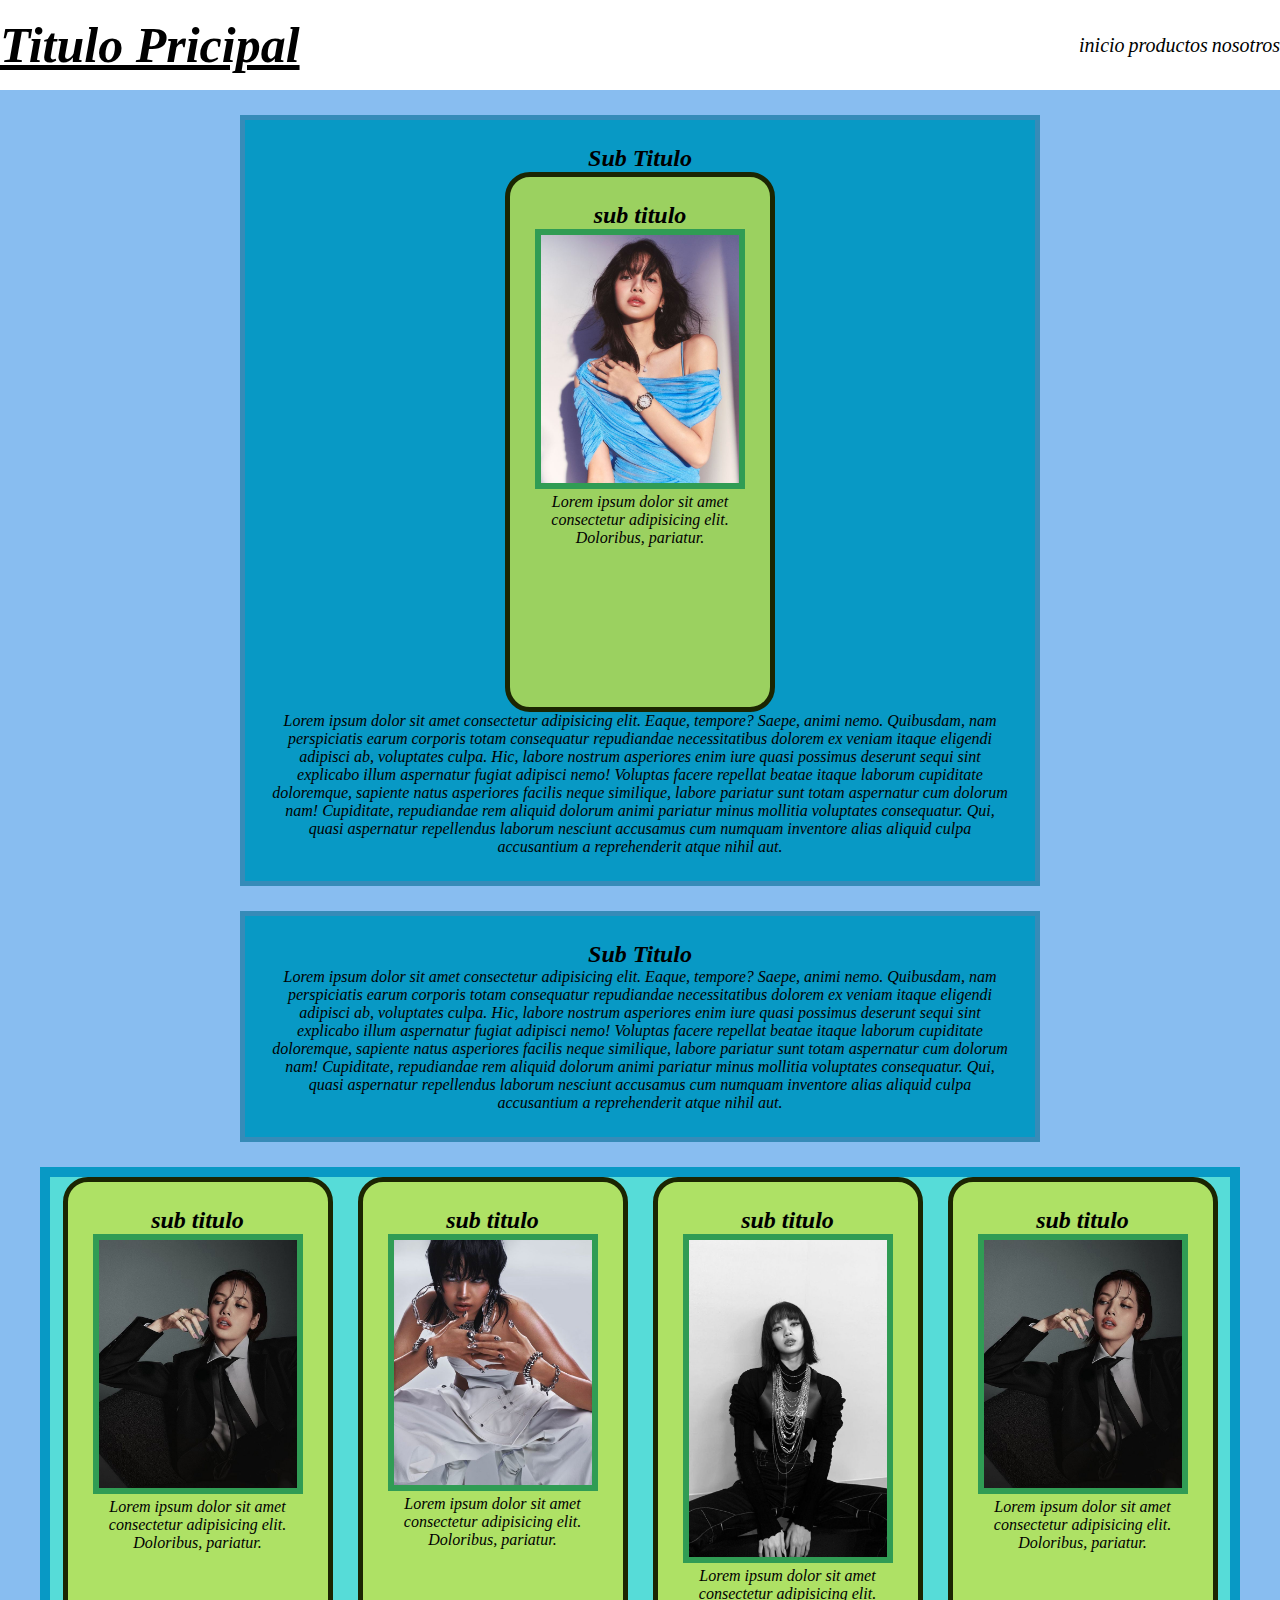
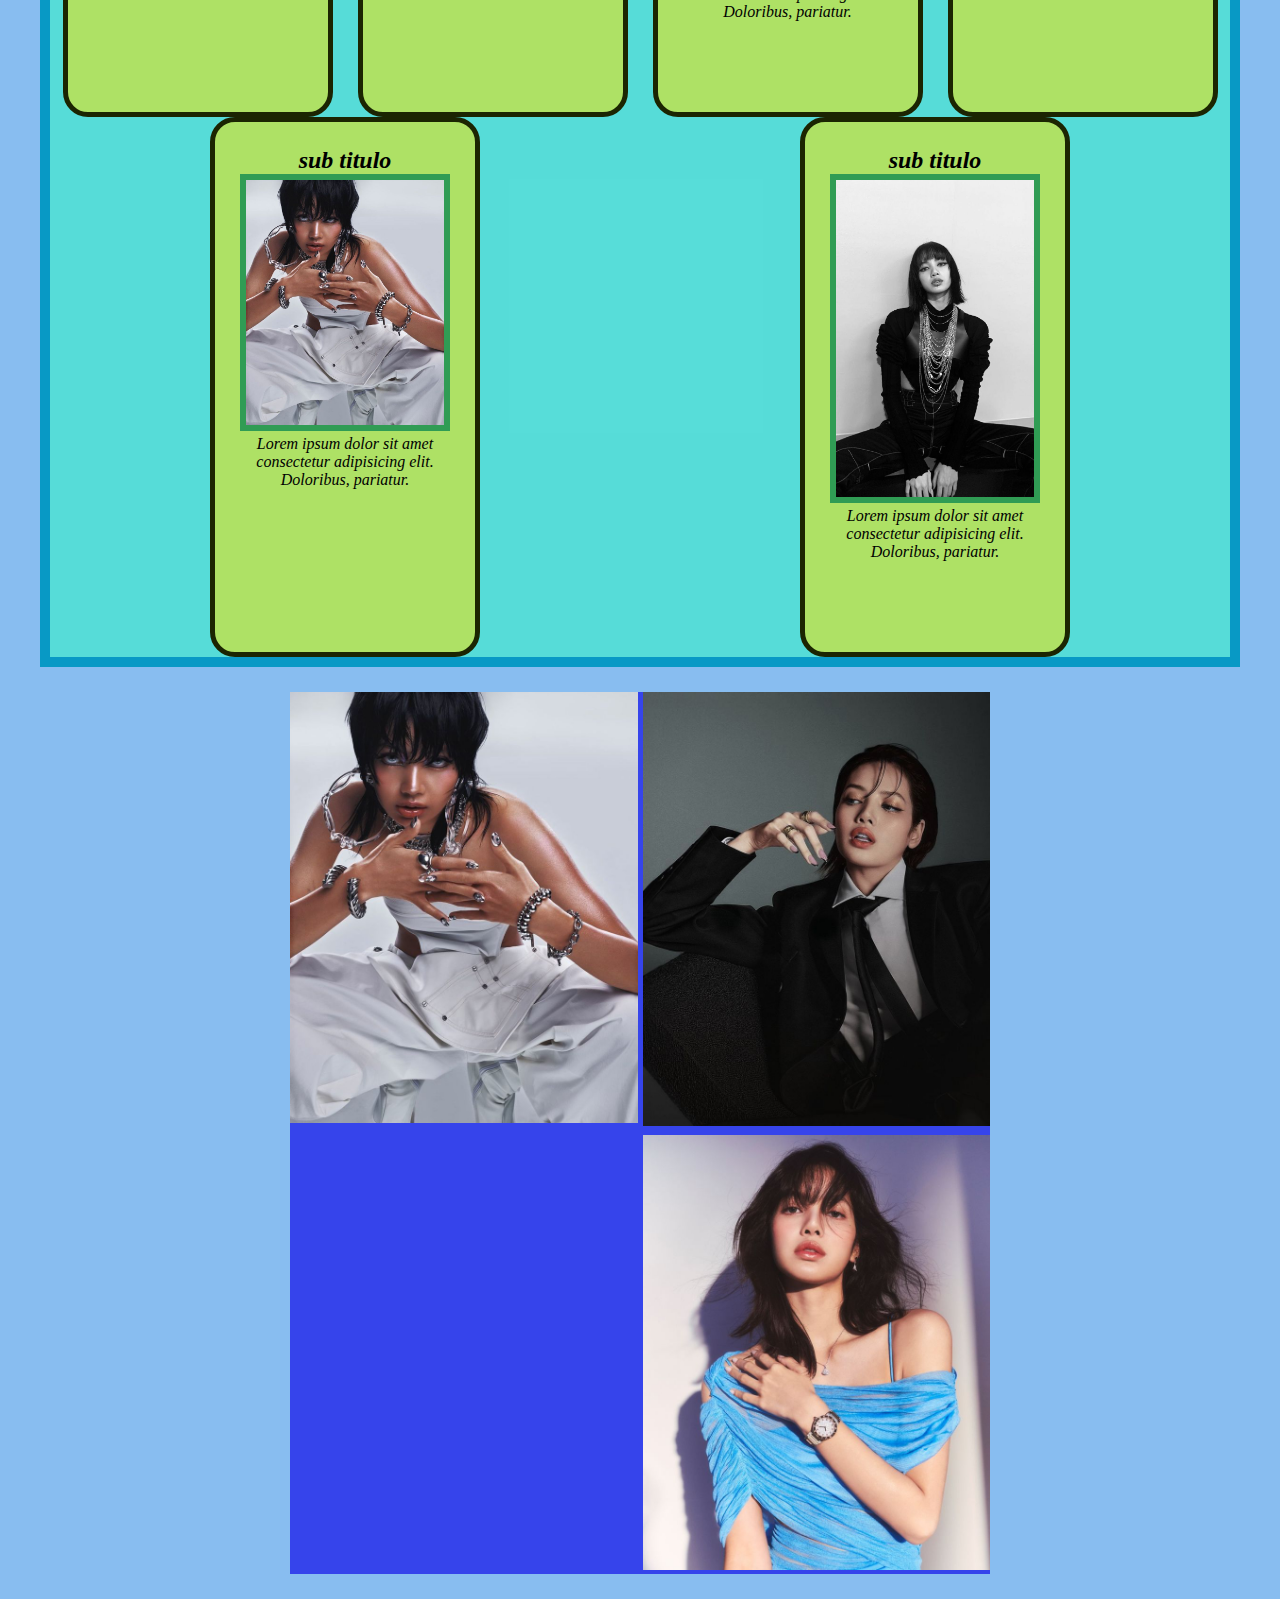
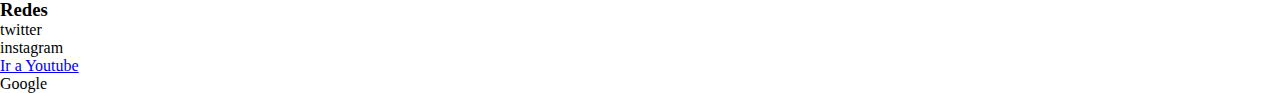
<file: index.html>
<!DOCTYPE html>
<html lang="en">
<head>
    <meta charset="UTF-8">
    <meta name="viewport" content="width=, initial-scale=1.0">
    <link rel="stylesheet" href="./css/styles.css">
    <title>Mi Web</title>
</head>
<body>
    <header>
        <div class="titulo ">
            <h1>Titulo Pricipal</h1>
        </div>
        <nav>
            <ul>
                <li><a href="./index.html">inicio</a></li>
                <li><a href="./pages/productos.html">productos</a></li>
                <li><a href="./pages/nosotros.html">nosotros</a></li>
            </ul>
        </nav>
    </header>
    <main>
        <section>
            <section>
                <div class="contenedor_limite ">
                    <h2>Sub Titulo</h2>
                    <div class="card">
                        <h2>sub titulo</h2>
                        <img src="./img/lisa.bulgari.jfif" alt="foto">
                        <p>Lorem ipsum dolor sit amet consectetur adipisicing elit. Doloribus, pariatur.</p>
                    </div>
                    <p class="parrafo_color">Lorem ipsum dolor sit amet consectetur adipisicing elit. Eaque, tempore? Saepe, animi nemo. Quibusdam, nam perspiciatis earum corporis totam consequatur repudiandae necessitatibus dolorem ex veniam itaque eligendi adipisci ab, voluptates culpa. Hic, labore nostrum asperiores enim iure quasi possimus deserunt sequi sint explicabo illum aspernatur fugiat adipisci nemo! Voluptas facere repellat beatae itaque laborum cupiditate doloremque, sapiente natus asperiores facilis neque similique, labore pariatur sunt totam aspernatur cum dolorum nam! Cupiditate, repudiandae rem aliquid dolorum animi pariatur minus mollitia voluptates consequatur. Qui, quasi aspernatur repellendus laborum nesciunt accusamus cum numquam inventore alias aliquid culpa accusantium a reprehenderit atque nihil aut.</p>
                </div>
            </section>
        </section>
        <section>
            <section>
                <div class=" contenedor_limite">
                    <h2> Sub Titulo</h2>
                    <p class="parrafo_colora ">Lorem ipsum dolor sit amet consectetur adipisicing elit. Eaque, tempore? Saepe, animi nemo. Quibusdam, nam perspiciatis earum corporis totam consequatur repudiandae necessitatibus dolorem ex veniam itaque eligendi adipisci ab, voluptates culpa. Hic, labore nostrum asperiores enim iure quasi possimus deserunt sequi sint explicabo illum aspernatur fugiat adipisci nemo! Voluptas facere repellat beatae itaque laborum cupiditate doloremque, sapiente natus asperiores facilis neque similique, labore pariatur sunt totam aspernatur cum dolorum nam! Cupiditate, repudiandae rem aliquid dolorum animi pariatur minus mollitia voluptates consequatur. Qui, quasi aspernatur repellendus laborum nesciunt accusamus cum numquam inventore alias aliquid culpa accusantium a reprehenderit atque nihil aut.</p>
                </div>
            </section>
        </section>
        <section>
            <div class="contenedor_limite_2">
                <div class="padre">
                    <div class="card">
                        <h2>sub titulo</h2>
                        <img src="./img/LISA'S. LLOUD.jfif" alt="foto">
                        <p>Lorem ipsum dolor sit amet consectetur adipisicing elit. Doloribus, pariatur.</p>
                    </div>
                    <div class="card">
                        <h2>sub titulo</h2>
                        <img src="./img/LISA - _ROCKSTAR_ TEASER PHOTO 2.jfif" alt="foto">
                        <p>Lorem ipsum dolor sit amet consectetur adipisicing elit. Doloribus, pariatur.</p>
                    </div>
                    <div class="card">
                        <h2>sub titulo</h2>
                        <img src="./img/LISA.jfif" alt="foto">
                        <p>Lorem ipsum dolor sit amet consectetur adipisicing elit. Doloribus, pariatur.</p>
                    </div>
                    <div class="card">
                        <h2>sub titulo</h2>
                        <img src="./img/LISA'S. LLOUD.jfif" alt="foto">
                        <p>Lorem ipsum dolor sit amet consectetur adipisicing elit. Doloribus, pariatur.</p>
                    </div>
                    <div class="card">
                        <h2>sub titulo</h2>
                        <img src="./img/LISA - _ROCKSTAR_ TEASER PHOTO 2.jfif" alt="foto">
                        <p>Lorem ipsum dolor sit amet consectetur adipisicing elit. Doloribus, pariatur.</p>
                    </div>
                    <div class="card">
                        <h2>sub titulo</h2>
                        <img src="./img/LISA.jfif" alt="foto">
                        <p>Lorem ipsum dolor sit amet consectetur adipisicing elit. Doloribus, pariatur.</p>
                    </div></div>
            </div>
        </section>
        <section>
            <div class="parent">
                <div class="div1"> 
                    <img src="./img/LISA - _ROCKSTAR_ TEASER PHOTO 2.jfif" alt="">
                </div>
                <div class="div2"> 
                  <img src="./img/LISA'S. LLOUD.jfif" alt="">
                </div>
                <div class="div3"> 
                    <img src="./img/lisa.bulgari.jfif" alt="">
                </div>
            </div>
        </section>
    </main>
    <footer>
        <div>
            <h3>Redes</h3>
            <ul>
                <li>twitter</li>
                <li>instagram</li>
                <li><a href="https://www.youtube.com/" target="_blank">Ir a Youtube</a></li>
                <li>Google</li>
            </ul>
        </div>
    </footer>

<body class="body">
    <html>
</file>
<file: css/styles.css>
*{
    margin: 0;
    padding:0;
    box-sizing: border-box;
}

h1{
    font-size: 50px;
}

header{
    background-color: white;
    display: flex;
    justify-content: space-between;
    align-items: center;
    height: 90px;
}


.titulo{
    font-size:  31px ;
    text-decoration: underline;
    font-style: oblique;

}


nav li{
    display: inline;
}


nav li :hover{
    color: antiquewhite;
    background-color: rgb(218, 134, 31);
}



nav a{
    text-decoration: none;
    color: rgb(0, 0, 0);
    font-size: 20px;
    font-style: oblique;
}


.contenedor_limite{
    background-color: rgba(5, 152, 196, 0.979);
    max-width: 800px;
    margin: 0 auto;
    padding: 25px;
    border: 5px solid rgba(61, 137, 182, 0.863);
    text-align: center;
    font-style: oblique;
}

.contenedor_limite_2{
    background-color: rgba(5, 152, 196, 0.979);
    padding: 10px;
    max-width: 1200px;
    margin: 0 auto;
}

.padre{
    background-color: rgba(127, 255, 227, 0.664);
    display: flex;
    justify-content: space-evenly;
    flex-wrap: wrap;
    
}

section{
    margin: 25px;
}


.card{
    background-color: rgba(202, 226, 65, 0.76);
    width: 270px;
    height: 540px;
    text-align: center;
    border: 5px solid rgb(27, 37, 2);
    border-radius: 25px;
    padding: 25px;
    font-style: oblique;
    margin: 0 auto;
}


.card img{
    width: 100%;
    border: 6px solid rgb(48, 156, 84);
    
}

.body{
    background-color: rgba(95, 167, 235, 0.747);
}

footer{
    background-color: white;
    
}

li :hover{
    color: antiquewhite;
    background-color: rgb(218, 134, 31);
}

/*----media query----------------------------------------*/
@media screen and (max-width:700px) {
    header{
        flex-direction: column;
        align-items: start;
        justify-content: start;
        height: 100px;
    }
} 


/*---------------------grilla---------------------------------*/

.parent {
    max-width: 700px;
    margin: 0 auto;
    background-color: rgba(30, 33, 233, 0.774);
    display: grid;
    grid-template-columns: repeat(2, 1fr);
    grid-template-rows: repeat(2, 1fr);
    grid-column-gap: 5px;
    grid-row-gap: 5px;
}

.div1 {
    grid-area: 1 / 1 / 3 / 2; 
}

.div1 img{
    width: 100%;
}

.div2 {
    grid-area: 1 / 2 / 2 / 3;
}

.div2 img{
    width: 100%;
}

.div3 {
    grid-area: 2 / 2 / 3 / 3;
}

.div3 img{
    width: 100%;
}
</file>
